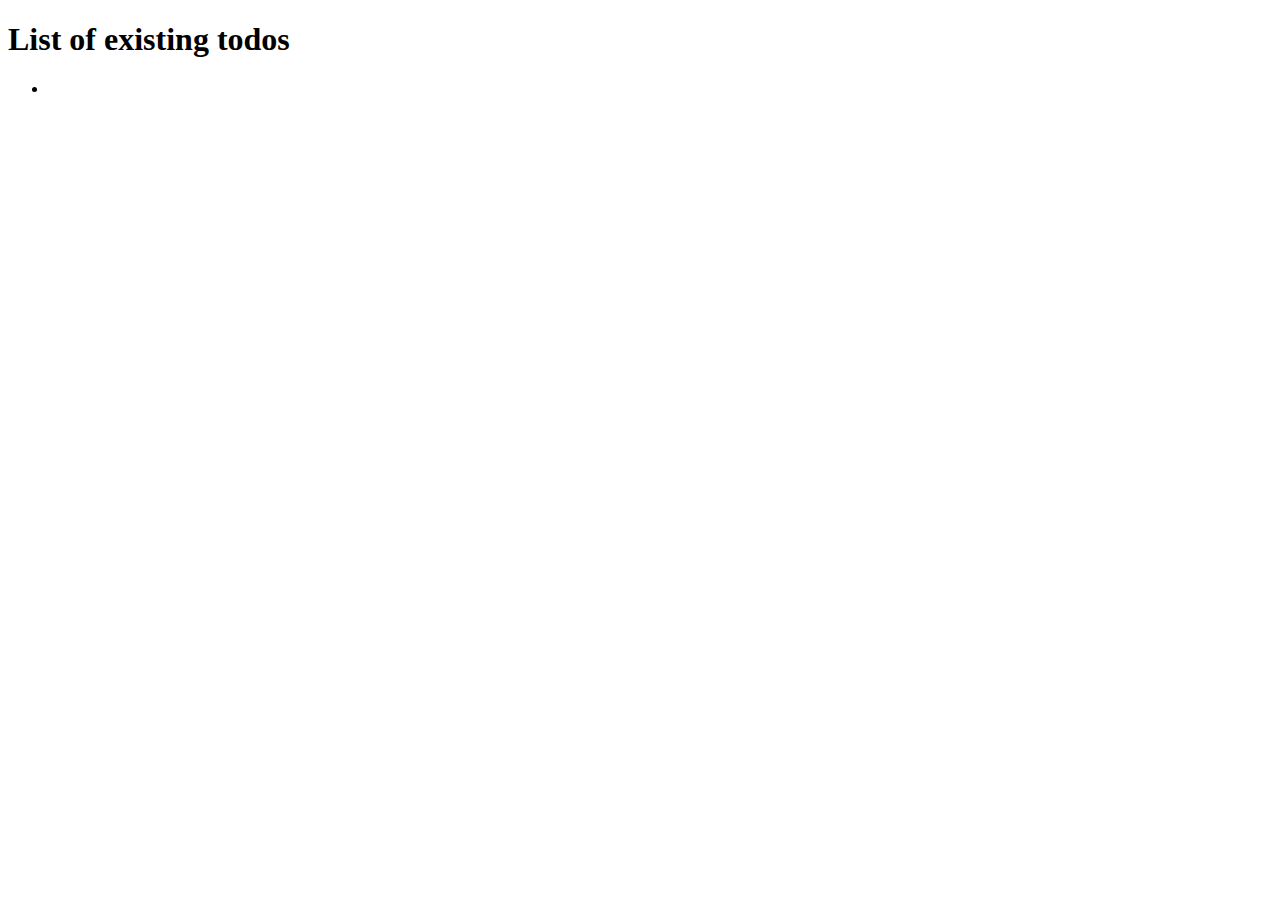
<file: Source/AngularDemo/app/views/todos/list.html>
﻿<!DOCTYPE html>
<html xmlns="http://www.w3.org/1999/xhtml">
<head>
    <title></title>
</head>
<body>
    <h1>List of existing todos</h1>

    <ul class="todo-list">
        <li ng-repeat="todo in todos" class="todo-item" todo-item></li>
    </ul>
</body>
</html>
</file>
